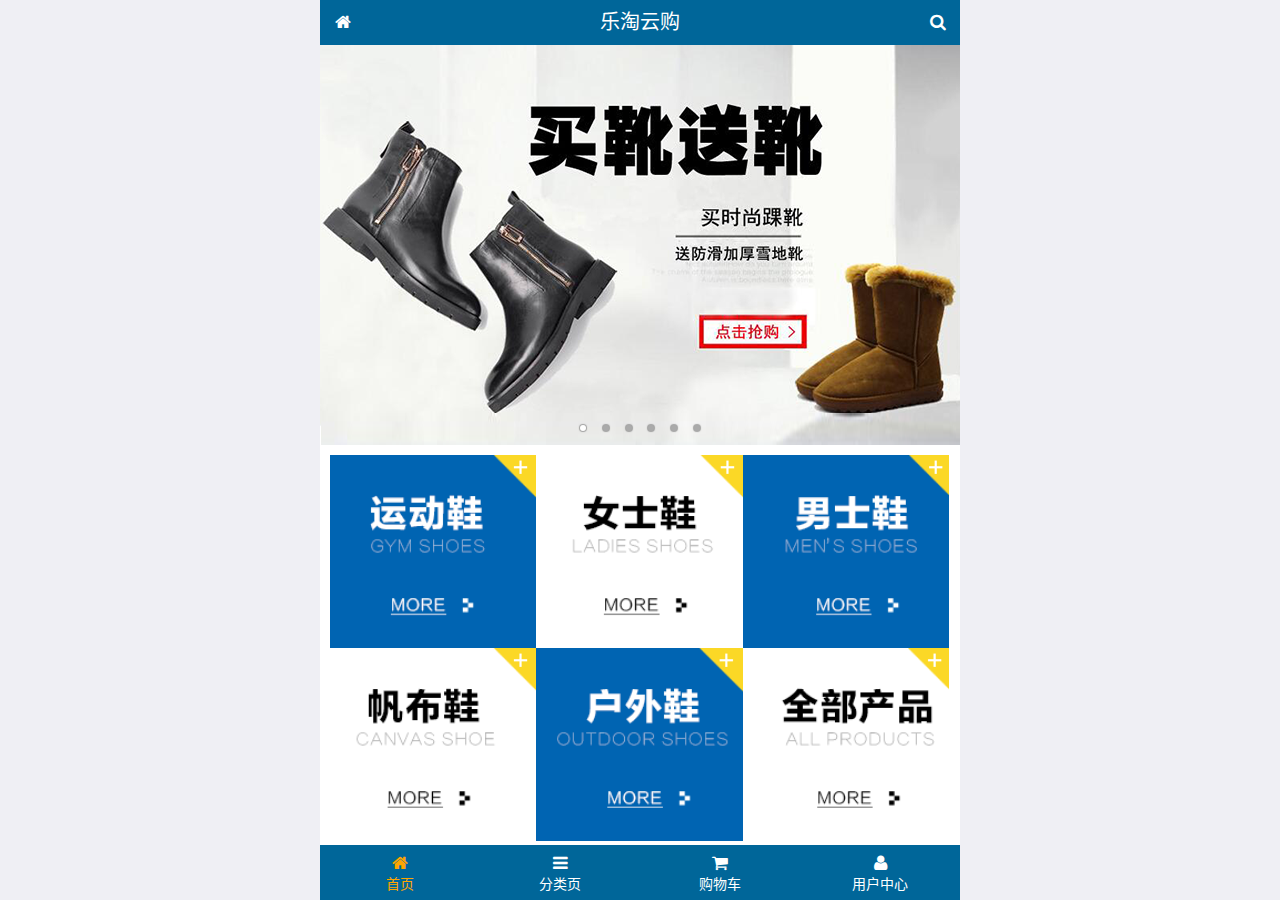
<file: public/mobile/index.html>
<!DOCTYPE html>
<html lang="zh-CN">
<head>
  <meta charset="UTF-8">
  <title>乐淘商城</title>
  <meta name="viewport" content="width=device-width, user-scalable=no, initial-scale=1.0, maximum-scale=1.0, minimum-scale=1.0">
  <!-- 引入字体图标库的css -->
  <link rel="stylesheet" href="./lib/fa/css/font-awesome.min.css">
  <link rel="stylesheet" href="./lib/mui/css/mui.css">
  <link rel="stylesheet" href="./css/common.css">
  <link rel="stylesheet" href="./css/index.css">
  <link rel="icon" href="favicon.ico">
</head>
<body>
<!--<span class="fa fa-pause"></span>-->
<!--<span class="mui-icon mui-icon-camera"></span>-->

<!-- 全屏容器 -->
<div class="lt_container">

  <!-- 乐淘头部 -->
  <div class="lt_header">
    <a href="index.html" class="icon_left"><i class="fa fa-home"></i></a>
    <h3>乐淘云购</h3>
    <a href="search.html" class="icon_right"><i class="fa fa-search"></i></a>
  </div>

  <!-- 乐淘主体 -->
  <div class="lt_main">
    <div class="mui-scroll-wrapper">
      <div class="mui-scroll">
        <!--这里放置真实显示的DOM内容-->

        <!-- 轮播图 -->
        <div class="mui-slider">

          <!-- 图片区域 -->
          <div class="mui-slider-group mui-slider-loop">
            <!-- 添加假图 -->
            <div class="mui-slider-item mui-slider-item-duplicate">
              <a href="#"><img src="./images/banner6.png" /></a>
            </div>

            <div class="mui-slider-item"><a href="#"><img src="./images/banner1.png" /></a></div>
            <div class="mui-slider-item"><a href="#"><img src="./images/banner2.png" /></a></div>
            <div class="mui-slider-item"><a href="#"><img src="./images/banner3.png" /></a></div>
            <div class="mui-slider-item"><a href="#"><img src="./images/banner4.png" /></a></div>
            <div class="mui-slider-item"><a href="#"><img src="./images/banner5.png" /></a></div>
            <div class="mui-slider-item"><a href="#"><img src="./images/banner6.png" /></a></div>

            <!-- 添加假图 -->
            <div class="mui-slider-item mui-slider-item-duplicate">
              <a href="#"><img src="./images/banner1.png" /></a>
            </div>
          </div>

          <!-- 小圆点结构 -->
          <div class="mui-slider-indicator">
            <div class="mui-indicator mui-active"></div>
            <div class="mui-indicator"></div>
            <div class="mui-indicator"></div>
            <div class="mui-indicator"></div>
            <div class="mui-indicator"></div>
            <div class="mui-indicator"></div>
          </div>

        </div>

        <!-- 导航区域 -->
        <div class="lt_nav">
          <ul class="mui-clearfix">
            <li><a href="#"><img src="./images/nav1.png" alt=""></a></li>
            <li><a href="#"><img src="./images/nav2.png" alt=""></a></li>
            <li><a href="#"><img src="./images/nav3.png" alt=""></a></li>
            <li><a href="#"><img src="./images/nav4.png" alt=""></a></li>
            <li><a href="#"><img src="./images/nav5.png" alt=""></a></li>
            <li><a href="#"><img src="./images/nav6.png" alt=""></a></li>
          </ul>
        </div>

        <!-- 产品区域 -->
        <div class="lt_product">
          <ul>
            <li class="lt_product_item">
              <a href="#">
                <img src="./images/product.jpg" alt="">
                <p class="info mui-ellipsis-2">adidas阿迪达斯 男式 场下休闲篮球鞋S83700场下休闲篮球鞋S83700 </p>
                <p>
                  <span class="price">¥560</span>
                  <span class="oldPrice">¥580</span>
                </p>
                <button class="mui-btn mui-btn-primary">立即购买</button>
              </a>
            </li>
            <li class="lt_product_item">
              <a href="#">
                <img src="./images/product.jpg" alt="">
                <p class="info mui-ellipsis-2">adidas阿迪达斯 男式 场下休闲篮球鞋S83700场下休闲篮球鞋S83700 </p>
                <p>
                  <span class="price">¥560</span>
                  <span class="oldPrice">¥580</span>
                </p>
                <button class="mui-btn mui-btn-primary">立即购买</button>
              </a>
            </li>
            <li class="lt_product_item">
              <a href="#">
                <img src="./images/product.jpg" alt="">
                <p class="info mui-ellipsis-2">adidas阿迪达斯 男式 场下休闲篮球鞋S83700场下休闲篮球鞋S83700 </p>
                <p>
                  <span class="price">¥560</span>
                  <span class="oldPrice">¥580</span>
                </p>
                <button class="mui-btn mui-btn-primary">立即购买</button>
              </a>
            </li>
            <li class="lt_product_item">
              <a href="#">
                <img src="./images/product.jpg" alt="">
                <p class="info mui-ellipsis-2">adidas阿迪达斯 男式 场下休闲篮球鞋S83700场下休闲篮球鞋S83700 </p>
                <p>
                  <span class="price">¥560</span>
                  <span class="oldPrice">¥580</span>
                </p>
                <button class="mui-btn mui-btn-primary">立即购买</button>
              </a>
            </li>
            <li class="lt_product_item">
              <a href="#">
                <img src="./images/product.jpg" alt="">
                <p class="info mui-ellipsis-2">adidas阿迪达斯 男式 场下休闲篮球鞋S83700场下休闲篮球鞋S83700 </p>
                <p>
                  <span class="price">¥560</span>
                  <span class="oldPrice">¥580</span>
                </p>
                <button class="mui-btn mui-btn-primary">立即购买</button>
              </a>
            </li>
            <li class="lt_product_item">
              <a href="#">
                <img src="./images/product.jpg" alt="">
                <p class="info mui-ellipsis-2">adidas阿迪达斯 男式 场下休闲篮球鞋S83700场下休闲篮球鞋S83700 </p>
                <p>
                  <span class="price">¥560</span>
                  <span class="oldPrice">¥580</span>
                </p>
                <button class="mui-btn mui-btn-primary">立即购买</button>
              </a>
            </li>
            <li class="lt_product_item">
              <a href="#">
                <img src="./images/product.jpg" alt="">
                <p class="info mui-ellipsis-2">adidas阿迪达斯 男式 场下休闲篮球鞋S83700场下休闲篮球鞋S83700 </p>
                <p>
                  <span class="price">¥560</span>
                  <span class="oldPrice">¥580</span>
                </p>
                <button class="mui-btn mui-btn-primary">立即购买</button>
              </a>
            </li>
            <li class="lt_product_item">
              <a href="#">
                <img src="./images/product.jpg" alt="">
                <p class="info mui-ellipsis-2">adidas阿迪达斯 男式 场下休闲篮球鞋S83700场下休闲篮球鞋S83700 </p>
                <p>
                  <span class="price">¥560</span>
                  <span class="oldPrice">¥580</span>
                </p>
                <button class="mui-btn mui-btn-primary">立即购买</button>
              </a>
            </li>
          </ul>
        </div>

      </div>
    </div>
  </div>

  <!-- 乐淘底部 -->
  <div class="lt_footer">
    <ul>
      <li><a href="index.html" class="current"><i class="fa fa-home"></i><p>首页</p></a></li>
      <li><a href="category.html"><i class="fa fa-bars"></i><p>分类页</p></a></li>
      <li><a href="cart.html"><i class="fa fa-shopping-cart"></i><p>购物车</p></a></li>
      <li><a href="user.html"><i class="fa fa-user"></i><p>用户中心</p></a></li>
    </ul>
  </div>
</div>


<script src="./lib/zepto/zepto.min.js"></script>
<script src="./lib/mui/js/mui.js"></script>
<script src="./js/common.js"></script>
</body>
</html>
</file>
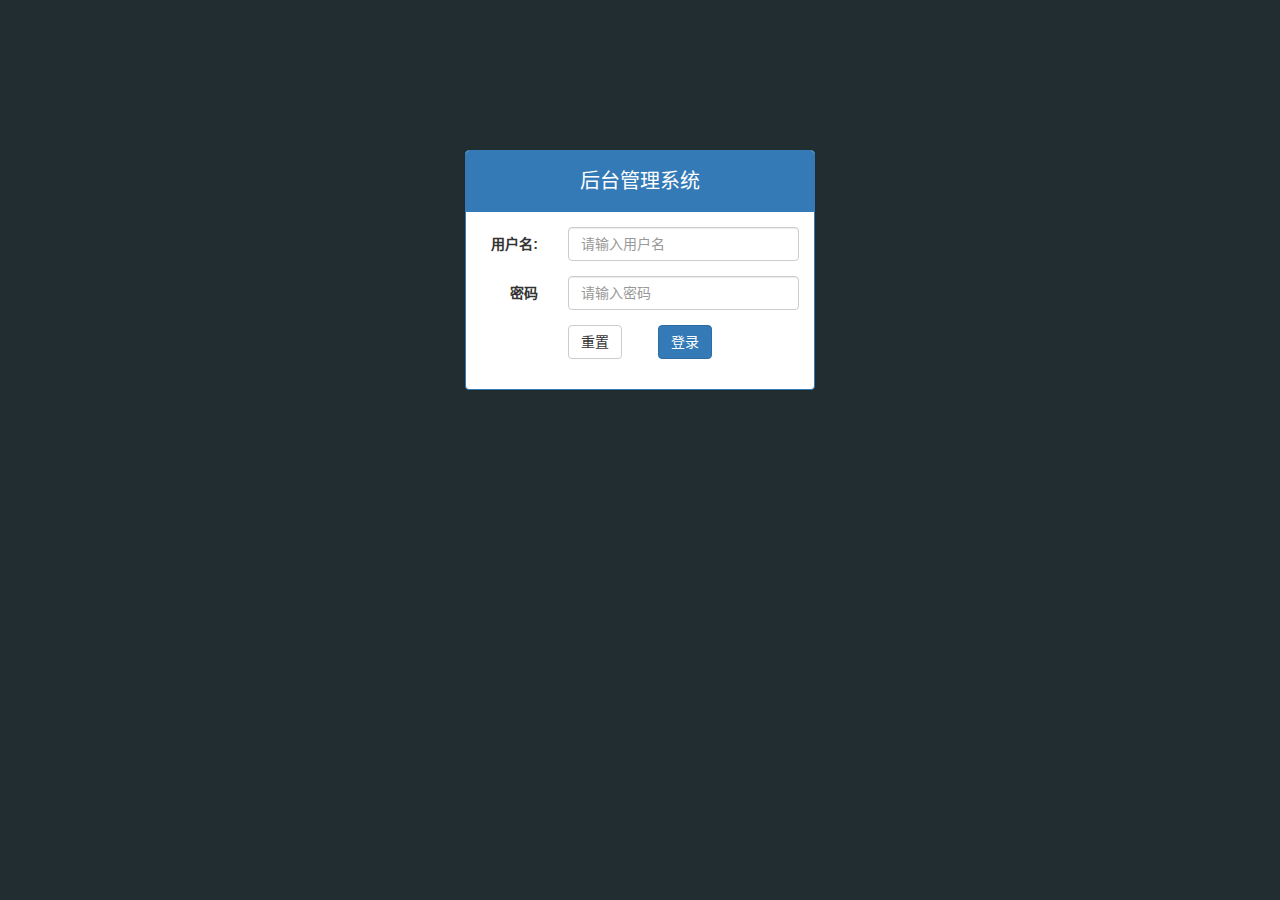
<file: public/back/login.html>
<!DOCTYPE html>
<html lang="zh-CN">

<head>
    <meta charset="UTF-8">
    <meta name="viewport" content="width=device-width, initial-scale=1.0">
    <meta http-equiv="X-UA-Compatible" content="ie=edge">
    <title>乐淘电商</title>
    <link rel="stylesheet" href="./lib/bootstrap/css/bootstrap.css">
    <link rel="stylesheet" href="./lib/bootstrap-validator/css/bootstrapValidator.min.css">
    <link rel="stylesheet" href="./lib/nprogress/nprogress.css">
    <link rel="stylesheet" href="./css/common.css">
</head>

<body class="body_bg">
    <div class="container">
        <div class="col-lg-4 col-lg-offset-4 ">
            <div class="panel panel-primary mt_150">
                <div class="panel-heading">
                    <h3 class="panel-title">后台管理系统</h3>
                </div>
                <div class="panel-body">
                    <form class="form-horizontal" id="form">
                        <div class="form-group">
                            <label for="username" class="col-sm-3 control-label">用户名:</label>
                            <div class="col-sm-9">
                                <input type="text" name="username" class="form-control" id="username" placeholder="请输入用户名">
                            </div>
                        </div>
                        <div class="form-group">
                            <label for="password" class="col-sm-3 control-label">密码</label>
                            <div class="col-sm-9">
                                <input type="password" name="password" class="form-control" id="password" placeholder="请输入密码">
                            </div>
                        </div>
                        <div class="form-group">
                            <div class="col-sm-offset-3 col-sm-6">
                                <button type="reset" class="btn btn-default pull-left">重置</button>
                                <button type="submit" class="btn btn-primary pull-right">登录</button>
                            </div>
                        </div>
                    </form>
                </div>
            </div>
        </div>
    </div>



    <script src="./lib/jquery/jquery.min.js"></script>
    <script src="./lib/bootstrap/js/bootstrap.min.js"></script>
    <script src="./lib/bootstrap-validator/js/bootstrapValidator.min.js"></script>
    <script src="./lib/nprogress/nprogress.js"></script>
    <script src="./js/common.js"></script>
    <script src="./js/login.js"></script>


</body>

</html>
</file>
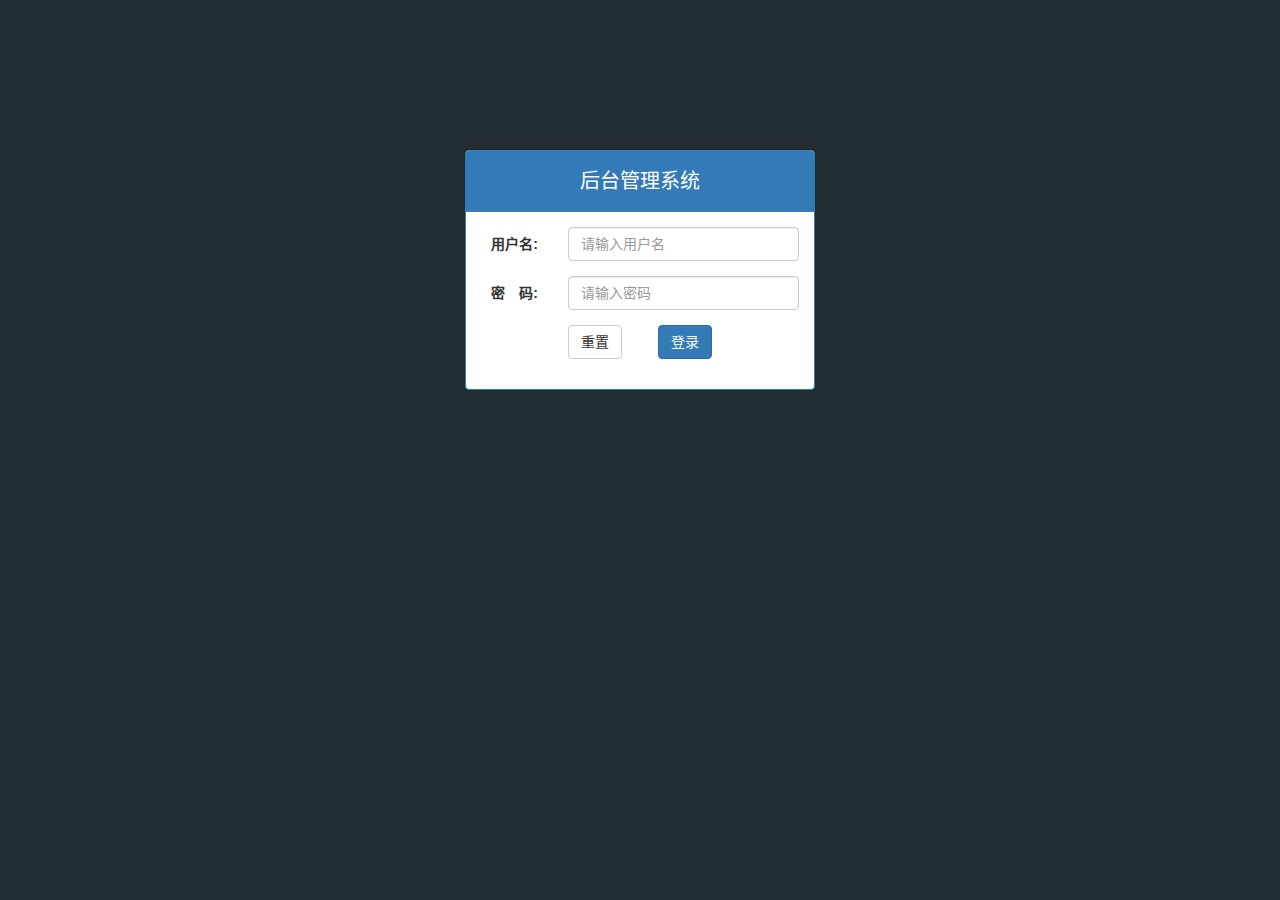
<file: public/back2/login.html>
<!DOCTYPE html>
<html lang="zh-CN">
<head>
  <meta charset="UTF-8">
  <title>乐淘电商</title>
  <link rel="stylesheet" href="./lib/bootstrap/css/bootstrap.css">
  <link rel="stylesheet" href="./lib/bootstrap-validator/css/bootstrapValidator.min.css">
  <link rel="stylesheet" href="./lib/nprogress/nprogress.css">
  <link rel="stylesheet" href="./css/common.css">
</head>
<body class="body_bg">

<!--
  xx-primary  深蓝色
  xx-default  灰白色
  xx-danger   红色
  xx-success  绿色

  xx-info     浅蓝色
  xx-warning  黄色
-->

<!-- 空间分配: 大屏幕占4份 -->
<div class="container">
  <div class="col-lg-4 col-lg-offset-4">

    <div class="panel panel-primary mt_150">
      <div class="panel-heading">
        <h3 class="panel-title">后台管理系统</h3>
      </div>
      <div class="panel-body">
        <form class="form-horizontal" id="form">
          <div class="form-group">
            <label for="username" class="col-sm-3 control-label">用户名:</label>
            <div class="col-sm-9">
              <input type="text" name="username" class="form-control" id="username" placeholder="请输入用户名">
            </div>
          </div>
          <div class="form-group">
            <label for="password" class="col-sm-3 control-label">密　码:</label>
            <div class="col-sm-9">
              <input type="password" name="password" class="form-control" id="password" placeholder="请输入密码">
            </div>
          </div>
          <div class="form-group">
            <div class="col-sm-offset-3 col-sm-6">
              <button type="reset" class="btn btn-default pull-left">重置</button>
              <button type="submit" class="btn btn-primary pull-right">登录</button>
            </div>
          </div>
        </form>
      </div>
    </div>

  </div>
</div>


<script src="./lib/jquery/jquery.min.js"></script>
<script src="./lib/bootstrap/js/bootstrap.min.js"></script>
<script src="./lib/bootstrap-validator/js/bootstrapValidator.min.js"></script>
<script src="./lib/nprogress/nprogress.js"></script>
<script src="./js/common.js"></script>
<script src="./js/login.js"></script>

</body>
</html>
</file>
<file: public/mobile/css/common.css>
html, body {
  width: 100%;
  height: 100%;
}

ul {
  list-style: none;
  margin: 0;
  padding: 0;
}
img {
  display: block;
  width: 100%;
}

/* 全屏容器 */
.lt_container {
  width: 100%;
  height: 100%;
  background-color: #fff;
  min-width: 320px;
  max-width: 640px;
  margin: 0 auto;
  position: relative;
  padding-top: 45px;
  padding-bottom: 55px;
}

.lt_header {
  position: absolute;
  left: 0;
  top: 0;
  width: 100%;
  height: 45px;
  background-color: #006699;
  padding-left: 45px;
  padding-right: 45px;
}

.lt_header .icon_left,
.lt_header .icon_right {
  width: 45px;
  height: 45px;
  line-height: 45px;
  text-align: center;
  position: absolute;
  top: 0;
  color: #fff;
}
.lt_header .icon_left {
  left: 0;
}
.lt_header .icon_right {
  right: 0;
}

.lt_header h3 {
  height: 45px;
  line-height: 45px;
  color: #fff;
  font-size: 20px;
  text-align: center;
  margin: 0;
  font-weight: normal;
}



.lt_footer {
  position: absolute;
  left: 0;
  bottom: 0;
  width: 100%;
  height: 55px;
  background-color: #006699;
  overflow: hidden;
}
.lt_footer li {
  float: left;
  width: 25%;
  text-align: center;
}
.lt_footer li a {
  width: 100%;
  height: 100%;
  display: block;
  color: #fff;
  padding-top: 8px;
}
.lt_footer li p {
  color: #fff;
  margin: 0;
}

.lt_footer li a.current {
  color: orange;
}
.lt_footer li a.current p{
  color: orange;
}



.lt_main {
  width: 100%;
  height: 100%;
  position: relative;
}



/* 公共的搜索框样式 */
.lt_search {
  padding: 10px;
  position: relative;
}
.lt_search .search_input {
  height: 34px;
  font-size: 12px;
  margin: 0;
  border-radius: 5px;
  border: 1px solid #007AFF;
}
.lt_search .search_btn {
  position: absolute;
  right: 10px;
  top: 10px;
  border-radius: 0 5px 5px 0;
}



/* 公共的商品样式 */
.lt_product {
  padding: 10px;
}
.lt_product_item {
  border: 1px solid #ccc;
  padding: 10px;
  float: left;
  width: 48%;
  margin-bottom: 10px;
  text-align: center;
}
.lt_product_item a {
  display: block;
  width: 100%;
  height: 100%;
}
.lt_product_item:nth-child(2n+1) {
  margin-right: 4%;
}
.lt_product_item .info {
  text-align: left;
  height: 40px;
}
.lt_product_item .price {
  color: red;
}
.lt_product_item .oldPrice {
  text-decoration: line-through;
}

.lt_product_item img {
  width: 130px;
  height: 130px;
  margin: 0 auto;
}



/* 公共的尺码样式 */
.lt_size span {
  width: 25px;
  height: 25px;
  text-align: center;
  line-height: 25px;
  display: inline-block;
  border: 1px solid #ccc;
  font-size: 12px;
  margin: 3px 0;
}
.lt_size span.current {
  background-color: orange;
  color: #fff;
}
</file>
<file: public/mobile/css/index.css>
.lt_nav {
  padding: 10px;
}
.lt_nav li {
  float: left;
  width: 33.3%;
}
.lt_nav li a {
  display: block;
}
</file>
<file: public/back/lib/nprogress/nprogress.css>
/* Make clicks pass-through */
#nprogress {
  pointer-events: none;
}

#nprogress .bar {
  background: greenyellow;

  position: fixed;
  z-index: 10000;
  top: 0;
  left: 0;

  width: 100%;
  height: 2px;
}

/* Fancy blur effect */
#nprogress .peg {
  display: block;
  position: absolute;
  right: 0px;
  width: 100px;
  height: 100%;
  box-shadow: 0 0 10px #29d, 0 0 5px #29d;
  opacity: 1.0;

  -webkit-transform: rotate(3deg) translate(0px, -4px);
      -ms-transform: rotate(3deg) translate(0px, -4px);
          transform: rotate(3deg) translate(0px, -4px);
}

/* Remove these to get rid of the spinner */
#nprogress .spinner {
  display: block;
  position: fixed;
  z-index: 1031;
  top: 15px;
  right: 15px;
}

#nprogress .spinner-icon {
  width: 18px;
  height: 18px;
  box-sizing: border-box;

  border: solid 2px transparent;
  border-top-color: #29d;
  border-left-color: #29d;
  border-radius: 50%;

  -webkit-animation: nprogress-spinner 400ms linear infinite;
          animation: nprogress-spinner 400ms linear infinite;
}

.nprogress-custom-parent {
  overflow: hidden;
  position: relative;
}

.nprogress-custom-parent #nprogress .spinner,
.nprogress-custom-parent #nprogress .bar {
  position: absolute;
}

@-webkit-keyframes nprogress-spinner {
  0%   { -webkit-transform: rotate(0deg); }
  100% { -webkit-transform: rotate(360deg); }
}
@keyframes nprogress-spinner {
  0%   { transform: rotate(0deg); }
  100% { transform: rotate(360deg); }
}
</file>
<file: public/back/css/common.css>
/* 公共 */
a:link,
a:visited,
a:hover,
a:active{
    text-decoration: none;
}
.red{
    color:#A94442;
}
ul{
    list-style: none;
    margin: 0;
    padding: 0;
}

/* 表格 */
.table.table-bordered td,
.table.table-bordered th {
  text-align: center;
  vertical-align: middle;
}

/* login登录页面 */
.body_bg{
    background-color: #222D32;
}
.mt_150 {
    margin-top: 150px;
  }
  .mt_20{
      margin-top: 20px;
  }
.panel-title{
    height: 40px;
    line-height: 40px;
    text-align: center;
    font-size: 20px;
}
/* 首页侧边栏 */
.lt_aside{
    width: 180px;
    height: 100%;
    background-color: #222D32;
    position: fixed;
    top:0;
    left:0;
    z-index:999;
    transition:1s;
}
.lt_aside.hidemenu{
 left: -180px;
}
.lt_aside .brand{
    width: 100%;
    height: 50px;
    line-height: 50px;
    text-align: center;
    background-color: #367FA9;
    font-size: 25px;
}
.lt_aside .brand a{
    color:#fff;
}
.lt_aside .user{
    padding-top:30px;
}
.lt_aside .user img{
    width: 80px;
    height: 80px;
    border-radius:50%;
    display: block;
    margin: 0 auto;
}
.lt_aside .user p{
    color:#fff;
    height: 40px;
    line-height: 40px;
    text-align: center;
    font-size: 18px;
}
.lt_aside .nav{
    margin-top: 30px;
}
.lt_aside .nav ul li a{
    display: block;
    height: 40px;
    line-height: 40px;
    padding-left: 40px;
    color:#fff;
    border-left:3px solid transparent;
}
.lt_aside .nav ul li a.active{
  background-color: #1D1F21;
    border-left:3px solid #069;
}
.lt_aside .nav  li a i{
    margin-right:5px;
}
.lt_aside .nav  li .child{
    display: none;
}
.lt_aside .nav li .child a{
    padding-left: 60px;
}

/* 右侧头部 */
.lt_topbar{
    width: 100%;
    height: 50px;
    background-color: #3C8DBC;
    position: fixed;
    top:0;
    left:0;
    padding-left: 180px;
    transition:1s;
    z-index: 998;
}
.lt_topbar.hidemenu{
    padding-left: 0;
}
.lt_topbar .icon_left,
.lt_topbar .icon_right{
    width: 50px;
    height: 50px;
    line-height: 50px;
    text-align: center;
    color:#fff;
    font-size: 20px;
}
.lt_main{
    height: 2000px;
    /* background-color: pink; */
    padding-left: 180px;
    padding-top:50px;
    transition:1s;
}
.lt_main.hidemenu{
    left:0;
}
.echarts_left,
.echarts_right {
  width: 48%;
  height: 400px;
}
</file>
<file: public/back2/lib/nprogress/nprogress.css>
/* Make clicks pass-through */
#nprogress {
  pointer-events: none;
}

#nprogress .bar {
  background: greenyellow;

  position: fixed;
  z-index: 10000;
  top: 0;
  left: 0;

  width: 100%;
  height: 2px;
}

/* Fancy blur effect */
#nprogress .peg {
  display: block;
  position: absolute;
  right: 0px;
  width: 100px;
  height: 100%;
  box-shadow: 0 0 10px #29d, 0 0 5px #29d;
  opacity: 1.0;

  -webkit-transform: rotate(3deg) translate(0px, -4px);
      -ms-transform: rotate(3deg) translate(0px, -4px);
          transform: rotate(3deg) translate(0px, -4px);
}

/* Remove these to get rid of the spinner */
#nprogress .spinner {
  display: block;
  position: fixed;
  z-index: 1031;
  top: 15px;
  right: 15px;
}

#nprogress .spinner-icon {
  width: 18px;
  height: 18px;
  box-sizing: border-box;

  border: solid 2px transparent;
  border-top-color: #29d;
  border-left-color: #29d;
  border-radius: 50%;

  -webkit-animation: nprogress-spinner 400ms linear infinite;
          animation: nprogress-spinner 400ms linear infinite;
}

.nprogress-custom-parent {
  overflow: hidden;
  position: relative;
}

.nprogress-custom-parent #nprogress .spinner,
.nprogress-custom-parent #nprogress .bar {
  position: absolute;
}

@-webkit-keyframes nprogress-spinner {
  0%   { -webkit-transform: rotate(0deg); }
  100% { -webkit-transform: rotate(360deg); }
}
@keyframes nprogress-spinner {
  0%   { transform: rotate(0deg); }
  100% { transform: rotate(360deg); }
}
</file>
<file: public/back2/css/common.css>
/* lvha */
a:link,
a:visited,
a:hover,
a:active {
  text-decoration: none;
}

ul {
  padding: 0;
  margin: 0;
  list-style: none;
}
.red {
  color: #A94442;
}

/* 需求: 所有表格的 td 和 th 都内容居中 */
.table.table-bordered td,
.table.table-bordered th {
  text-align: center;
  vertical-align: middle;
}


.body_bg {
  background-color: #222D32;
}

.panel-title {
  height: 40px;
  line-height: 40px;
  text-align: center;
  font-size: 20px;
}

.mt_150 {
  margin-top: 150px;
}
.mt_20 {
  margin-top: 20px;
}

#nprogress .bar {
  /*background-color: red;*/
}


.lt_aside {
  position: fixed;
  left: 0;
  top: 0;
  width: 180px;
  height: 100%;
  background-color: #222D32;
  z-index: 999;
  transition: all 1s;
}
.lt_aside.hidemenu {
  left: -180px;
}


.lt_aside .brand {
  width: 100%;
  height: 50px;
  line-height: 50px;
  text-align: center;
  font-size: 25px;
  background-color: #367FA9;
}
.lt_aside .brand a {
  color: #fff;
}
.lt_aside .user {
  padding-top: 30px;
}
.lt_aside .user img {
  width: 80px;
  height: 80px;
  border-radius: 50%;
  display: block;
  margin: 0 auto;
}
.lt_aside .user p {
  height: 40px;
  line-height: 40px;
  font-size: 18px;
  color: #fff;
  text-align: center;
}


.lt_aside .nav {
  margin-top: 30px;
}
.lt_aside .nav li a {
  height: 40px;
  line-height: 40px;
  display: block;
  color: #fff;
  padding-left: 40px;
  border-left: 3px solid transparent;
}
.lt_aside .nav li a.active {
  background-color: #1D1F21;
  border-left: 3px solid #069;
}

.lt_aside .nav li a i {
  margin-right: 5px;
}
/* 专门定制 二级列表的 padding */
.lt_aside .nav li .child {
  display: none;
}
.lt_aside .nav li .child a {
  padding-left: 60px;
}



.lt_topbar {
  position: fixed;
  left: 0;
  top: 0;
  width: 100%;
  height: 50px;
  background-color: #3C8DBC;
  padding-left: 180px;
  transition: 1s;
  z-index: 998;
}
.lt_topbar.hidemenu {
  padding-left: 0px;
}

.lt_topbar .icon_left,
.lt_topbar .icon_right {
  width: 50px;
  height: 50px;
  line-height: 50px;
  text-align: center;
  color: #fff;
  font-size: 20px;
}


.lt_main {
  height: 2000px;
  padding-left: 180px;
  padding-top: 50px;
  transition: all 1s;
}
.lt_main.hidemenu {
  padding-left: 0px;
}


.echarts_left,
.echarts_right {
  width: 48%;
  height: 400px;
}
</file>
<file: public/back/lib/bootstrap-validator/css/bootstrapValidator.min.css>
/*!
 * BootstrapValidator (http://bootstrapvalidator.com)
 * The best jQuery plugin to validate form fields. Designed to use with Bootstrap 3
 *
 * @version     v0.5.1, built on 2014-08-22 4:55:09 PM
 * @author      https://twitter.com/nghuuphuoc
 * @copyright   (c) 2013 - 2014 Nguyen Huu Phuoc
 * @license     MIT
 */

.bv-form .help-block{margin-bottom:0}.bv-form .tooltip-inner{text-align:left}.nav-tabs li.bv-tab-success>a{color:#3c763d}.nav-tabs li.bv-tab-error>a{color:#a94442}
</file>
<file: public/back2/lib/bootstrap-validator/css/bootstrapValidator.min.css>
/*!
 * BootstrapValidator (http://bootstrapvalidator.com)
 * The best jQuery plugin to validate form fields. Designed to use with Bootstrap 3
 *
 * @version     v0.5.1, built on 2014-08-22 4:55:09 PM
 * @author      https://twitter.com/nghuuphuoc
 * @copyright   (c) 2013 - 2014 Nguyen Huu Phuoc
 * @license     MIT
 */

.bv-form .help-block{margin-bottom:0}.bv-form .tooltip-inner{text-align:left}.nav-tabs li.bv-tab-success>a{color:#3c763d}.nav-tabs li.bv-tab-error>a{color:#a94442}
</file>
